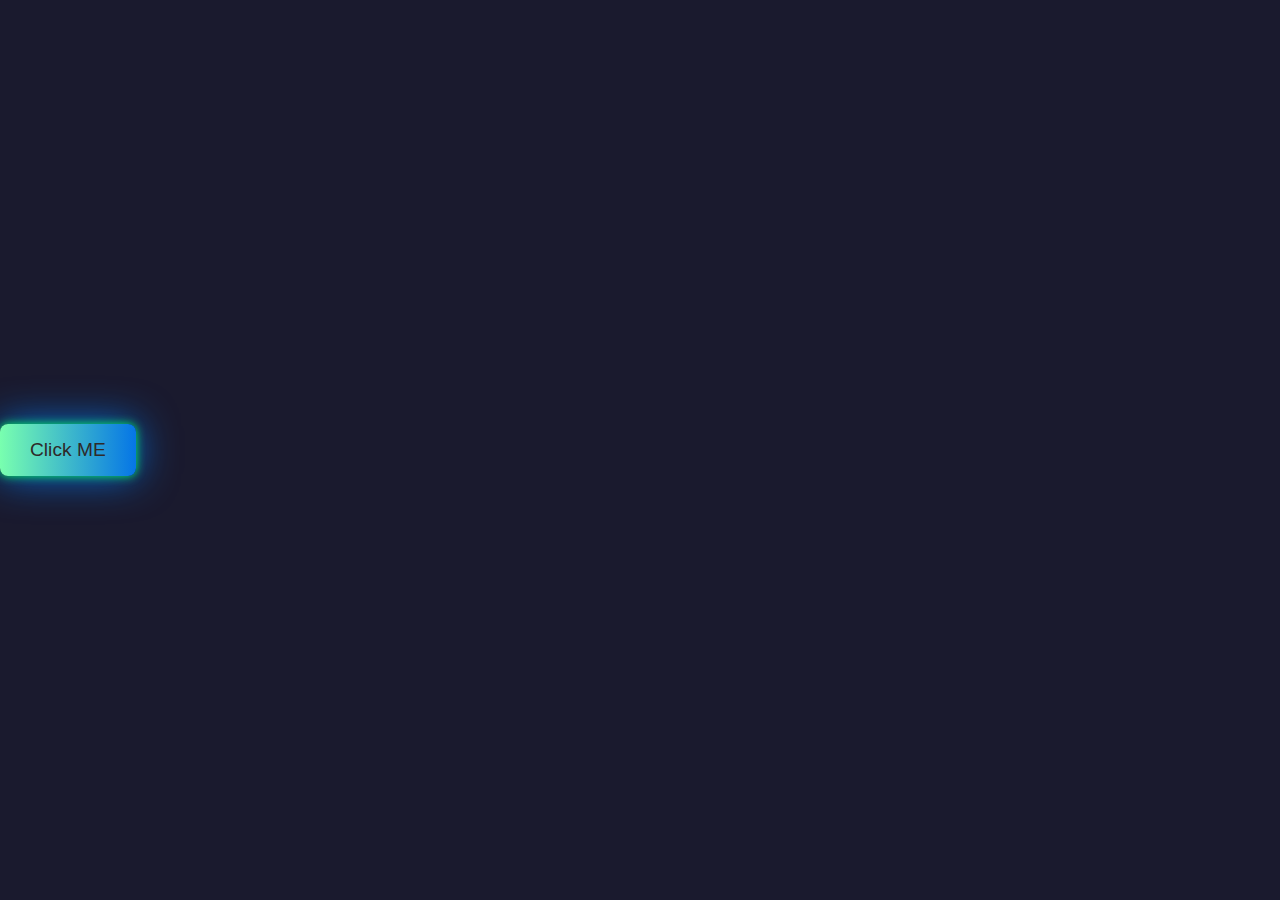
<file: glow-button/index.html>
<!DOCTYPE html>
<html lang="en">
    <head>
        <meta charset="UTF-8">
        <meta name="viewport" content="width=device-width, initial-scale=1.0">
        <title>Glow Button</title>
        <link rel="stylesheet" href="style.css">
    </head>

    <body>
        <div class="container">
            <button class="glow-btn">Click ME</button>
        </div>
    </body>
</html>
</file>
<file: glow-button/style.css>
body, html {
    margin: 0;
    padding:0;
    box-sizing: border-box;
    height: 100%;
    display: flex;
    align-items: center;
    background: #1a1a2e;
    font-family: 'Franklin Gothic Medium', 'Arial Narrow', Arial, sans-serif;
}

.container{
    text-align:center;
}

.glow-btn{
    background: linear-gradient(90deg, #79ffaf, #0575e6);
    color: #2e2a2a;
    border: none;
    border-radius: 8px;
    padding: 15px 30px;
    font-size: 1.2rem;
    box-shadow: 0 0 10px #00f260, 0 0 40px #0575e6;
    transition: all 0.3s ease-in-out;
}

.glow-btn:hover{
    box-shadow: 0 0 15px #00f260, 0 0 40px #498ccf;
    transform: scale(1.1, 1.1);
}
</file>
